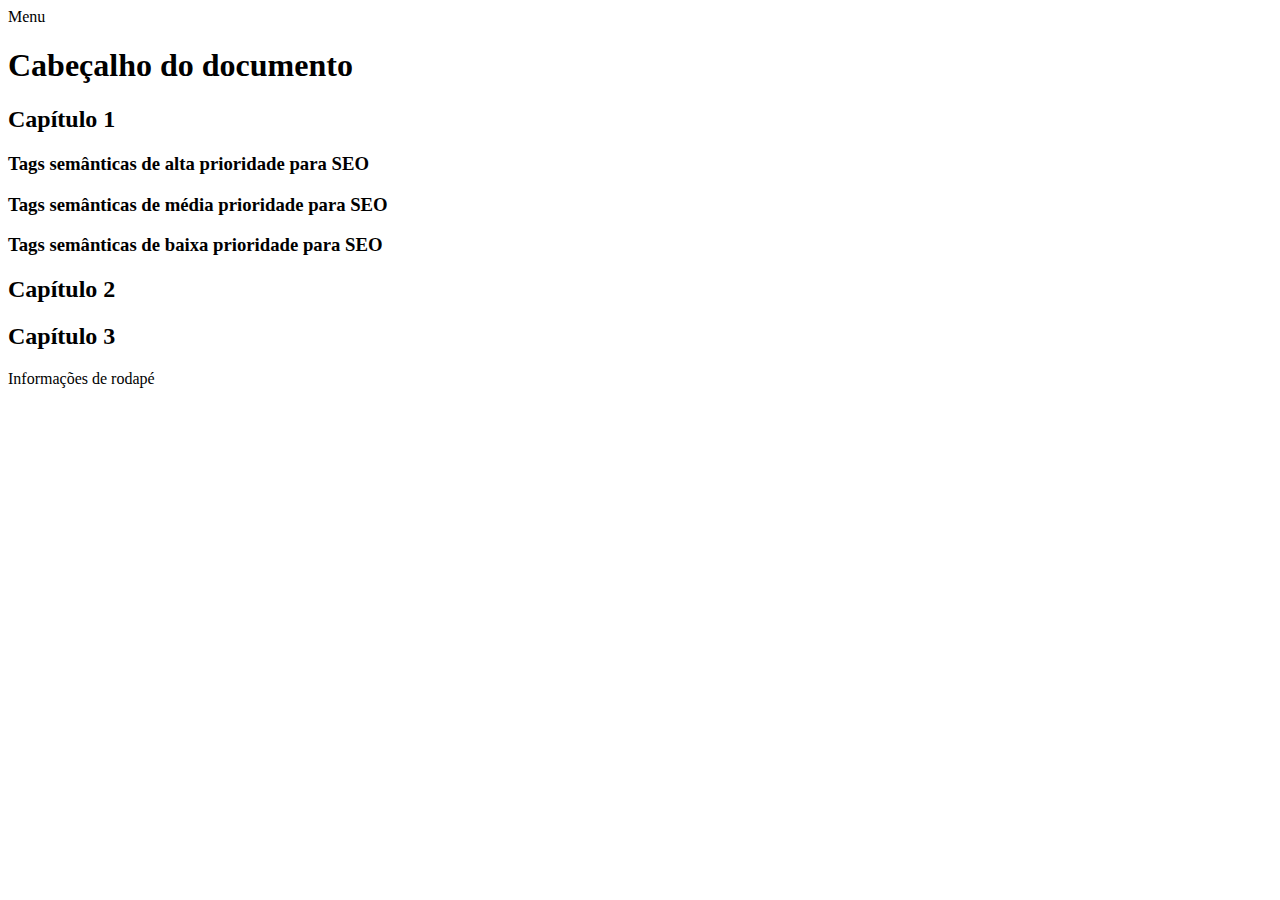
<file: index.html>
<!DOCTYPE html>
<html lang="en">

<head>
    <meta charset="UTF-8">
    <meta name="viewport" content="width=device-width, initial-scale=1.0">
    <title>Tags Semânticas</title>
</head>

<body>
    <nav>Menu</nav>
    <header>
        <h1>Cabeçalho do documento</h1>
    </header>
    <main>
        <section>
            <h2>Capítulo 1</h2>
            <article>
                <h3>Tags semânticas de alta prioridade para SEO</h3>
            </article>
            <article>
                <h3>Tags semânticas de média prioridade para SEO</h3>
            </article>
            <article>
                <h3>Tags semânticas de baixa prioridade para SEO</h3>
            </article>
        </section>
        <section>
            <h2>Capítulo 2</h2>
        </section>
        <section>
            <h2>Capítulo 3</h2>
        </section>
    </main>
    <footer>Informações de rodapé</footer>
</body>

</html>
</file>
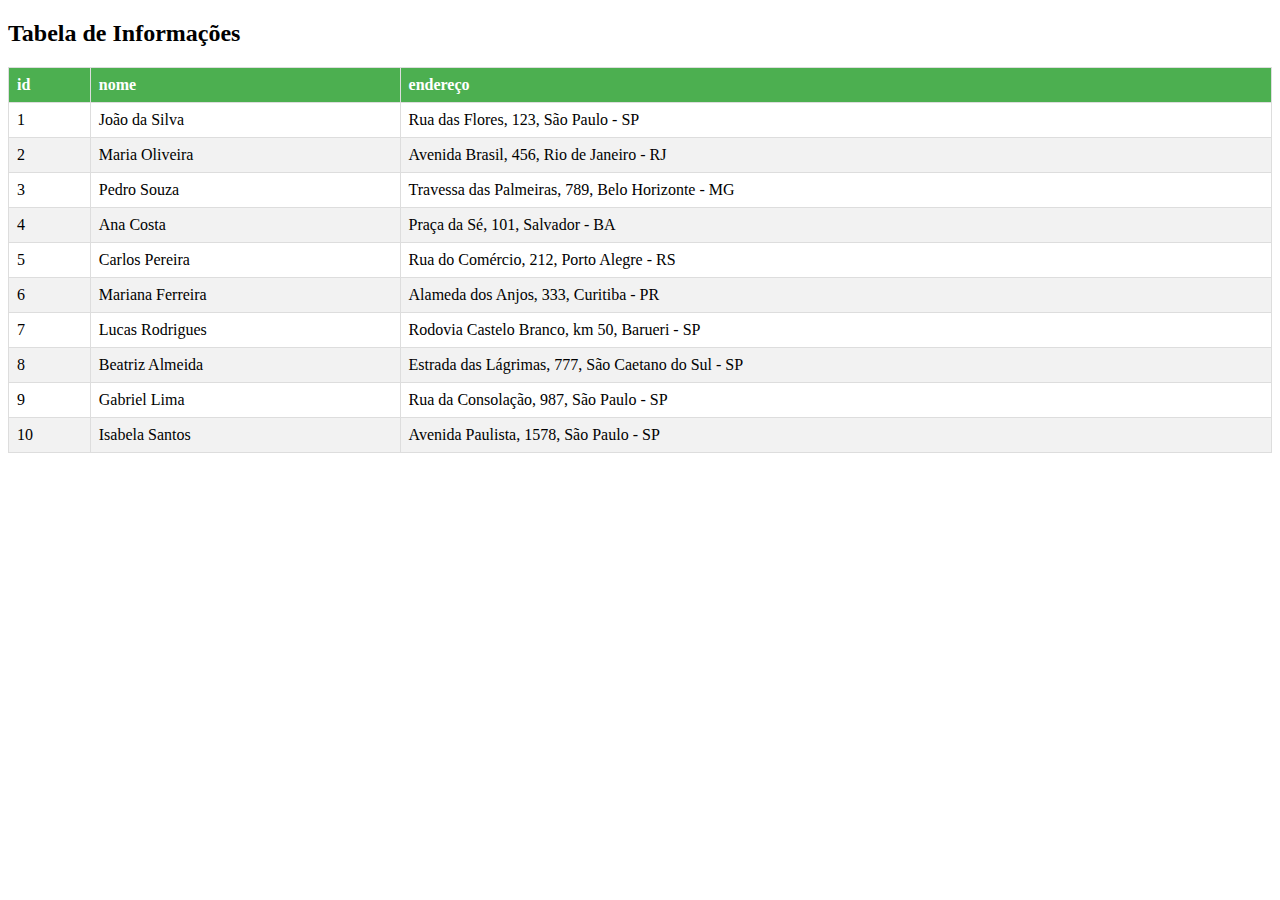
<file: tabela.html>
<!DOCTYPE html>
<html lang="pt-br">
<head>
    <meta charset="UTF-8">
    <meta name="viewport" content="width=device-width, initial-scale=1.0">
    <title>Tabela de Informações</title>
    <style>
        table {
            width: 100%;
            border-collapse: collapse;
        }
        th, td {
            border: 1px solid #dddddd;
            text-align: left;
            padding: 8px;
        }
        tr:nth-child(even) {
            background-color: #f2f2f2;
        }
        th {
            background-color: #4CAF50;
            color: white;
        }
    </style>
</head>
<body>

<h2>Tabela de Informações</h2>

<table>
<thead>
    <tr>
      <th>id</th>
      <th>nome</th>
      <th>endereço</th>
    </tr>
  </thead>
  <tbody>
    <tr>
      <td>1</td>
      <td>João da Silva</td>
      <td>Rua das Flores, 123, São Paulo - SP</td>
    </tr>
    <tr>
      <td>2</td>
      <td>Maria Oliveira</td>
      <td>Avenida Brasil, 456, Rio de Janeiro - RJ</td>
    </tr>
    <tr>
      <td>3</td>
      <td>Pedro Souza</td>
      <td>Travessa das Palmeiras, 789, Belo Horizonte - MG</td>
    </tr>
    <tr>
      <td>4</td>
      <td>Ana Costa</td>
      <td>Praça da Sé, 101, Salvador - BA</td>
    </tr>
    <tr>
      <td>5</td>
      <td>Carlos Pereira</td>
      <td>Rua do Comércio, 212, Porto Alegre - RS</td>
    </tr>
    <tr>
      <td>6</td>
      <td>Mariana Ferreira</td>
      <td>Alameda dos Anjos, 333, Curitiba - PR</td>
    </tr>
    <tr>
      <td>7</td>
      <td>Lucas Rodrigues</td>
      <td>Rodovia Castelo Branco, km 50, Barueri - SP</td>
    </tr>
    <tr>
      <td>8</td>
      <td>Beatriz Almeida</td>
      <td>Estrada das Lágrimas, 777, São Caetano do Sul - SP</td>
    </tr>
    <tr>
      <td>9</td>
      <td>Gabriel Lima</td>
      <td>Rua da Consolação, 987, São Paulo - SP</td>
    </tr>
    <tr>
      <td>10</td>
      <td>Isabela Santos</td>
      <td>Avenida Paulista, 1578, São Paulo - SP</td>
    </tr>
  </tbody>
</table>

</body>
</html>
</file>
